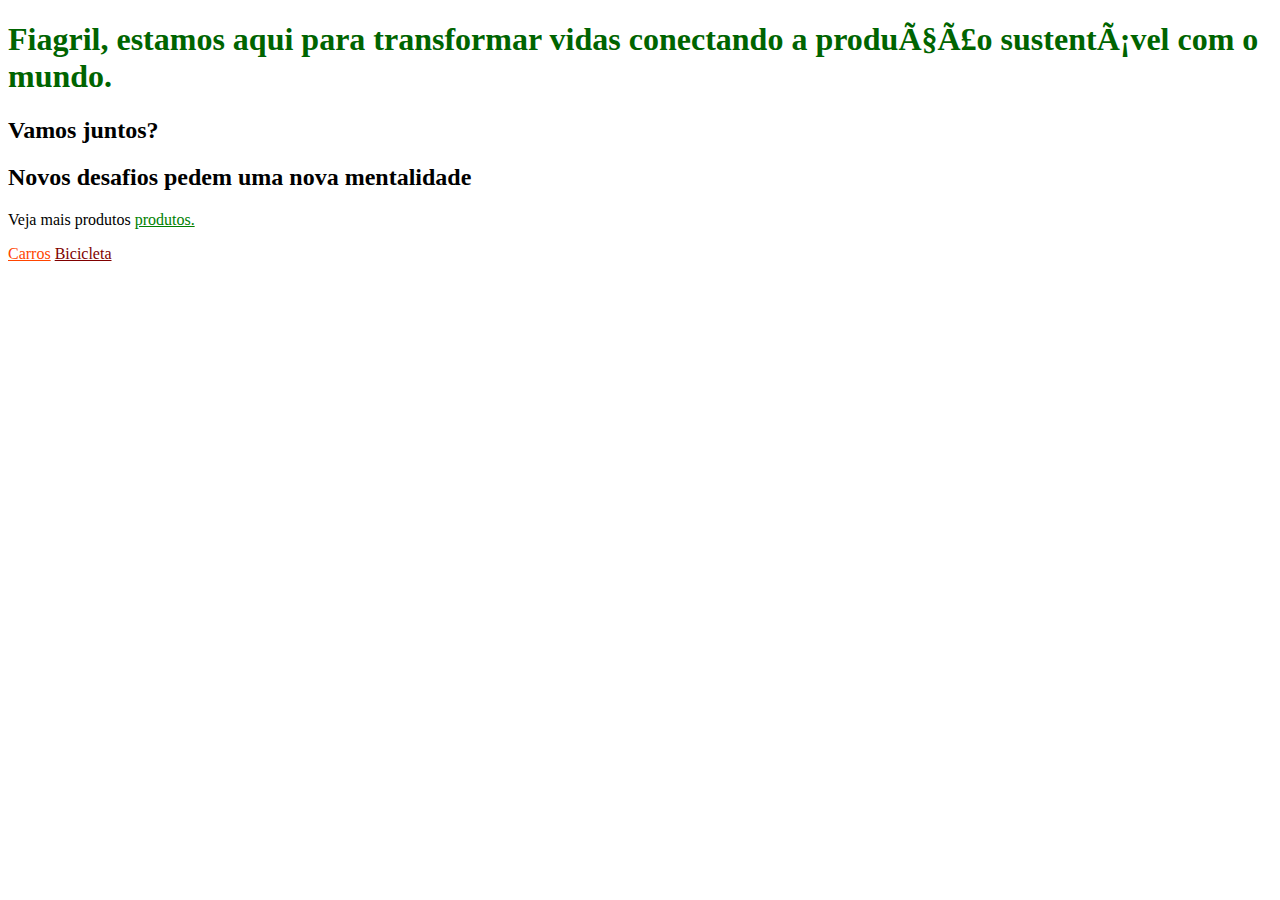
<file: index.html>
<!DOCTYPE html>
<html>

<head>
    <meta charset="UFTF-8">
    <title>Carro e Bicicletas</title>
    <link rel="stylesheet" href="style.css">
</head>

<body>
    <h1 class="codigo">Fiagril, estamos aqui para transformar vidas conectando a produção sustentável com o mundo.</h1>
    <h2>Vamos juntos? </h2>
    <h2>Novos desafios pedem uma nova mentalidade</h2>

    <p>Veja mais produtos <a href="/">produtos.</a> </p>
    <a href=" /produtos/carros.html">Carros</a>
    <a class="quadro" href="/produtos/bicicleta.html">Bicicleta</a>
</body>

</html>
</file>
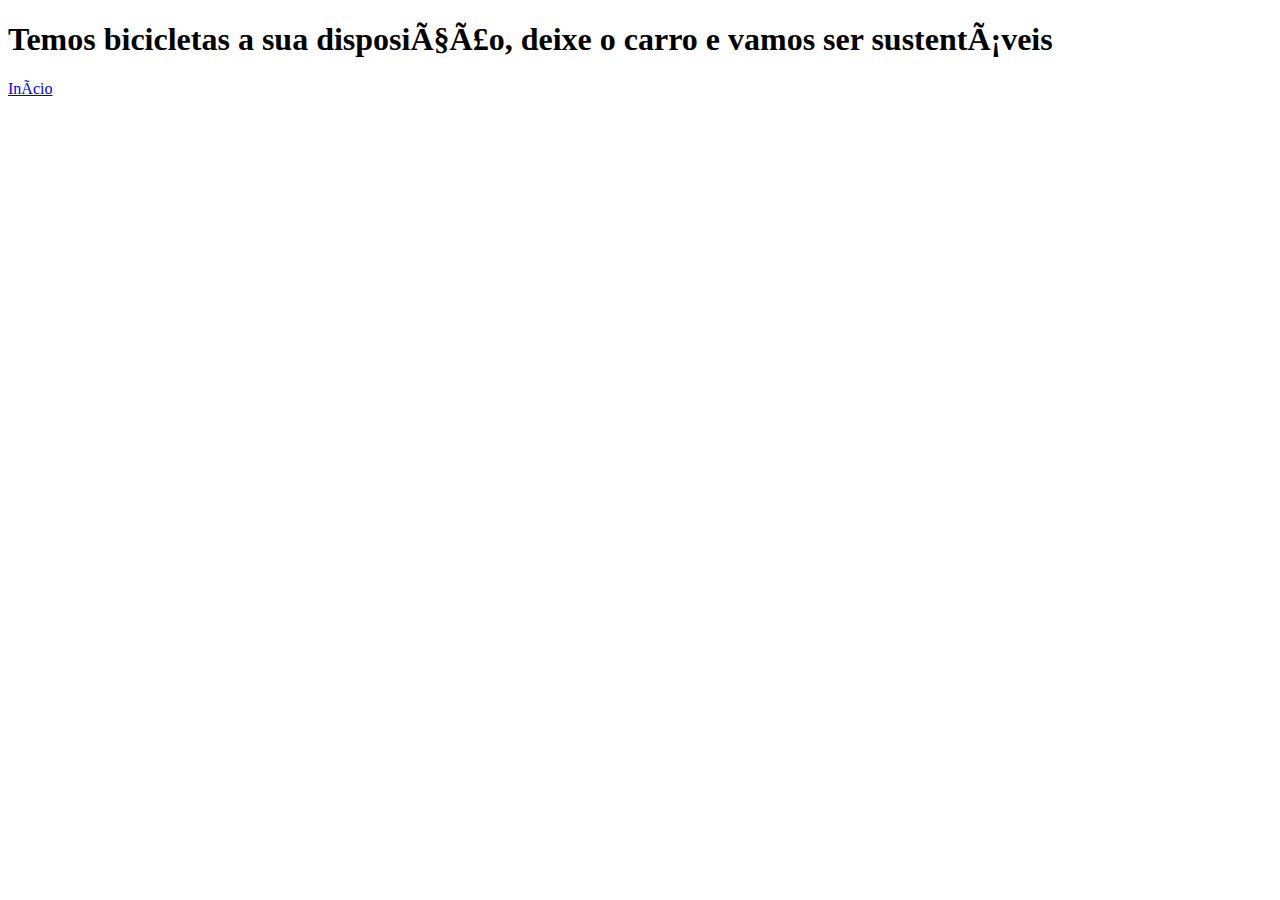
<file: bicicleta.html>
<!DOCTYPE html>
<html>

<head>
  <meta charset="UFTF-8">
  <title>Bicicletas Fiagril</title>
</head>

<body>
  <h1>Temos bicicletas a sua disposição, deixe o carro e vamos ser sustentáveis</h1>
  <a href="/index.html">Início</a>
</body>

</html>
</file>
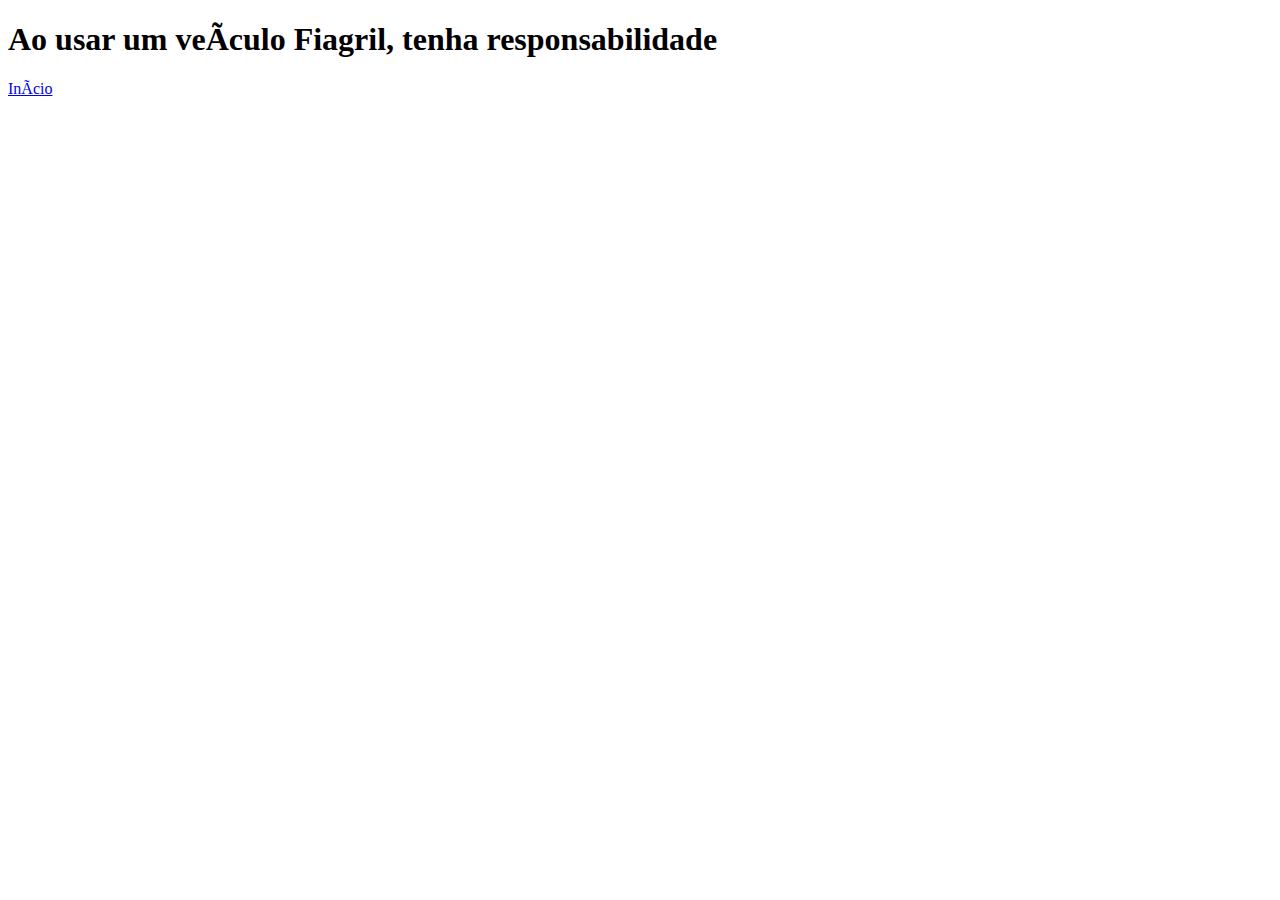
<file: carros.html>
<!DOCTYPE html>
<html>

<head>
  <meta charset="UFTF-8">
  <title>Veiculos Fiagril</title>

</head>

<body>
  <h1>Ao usar um veículo Fiagril, tenha responsabilidade</h1>
  <a href="/index.html">Início</a>

</body>

</html>
</file>
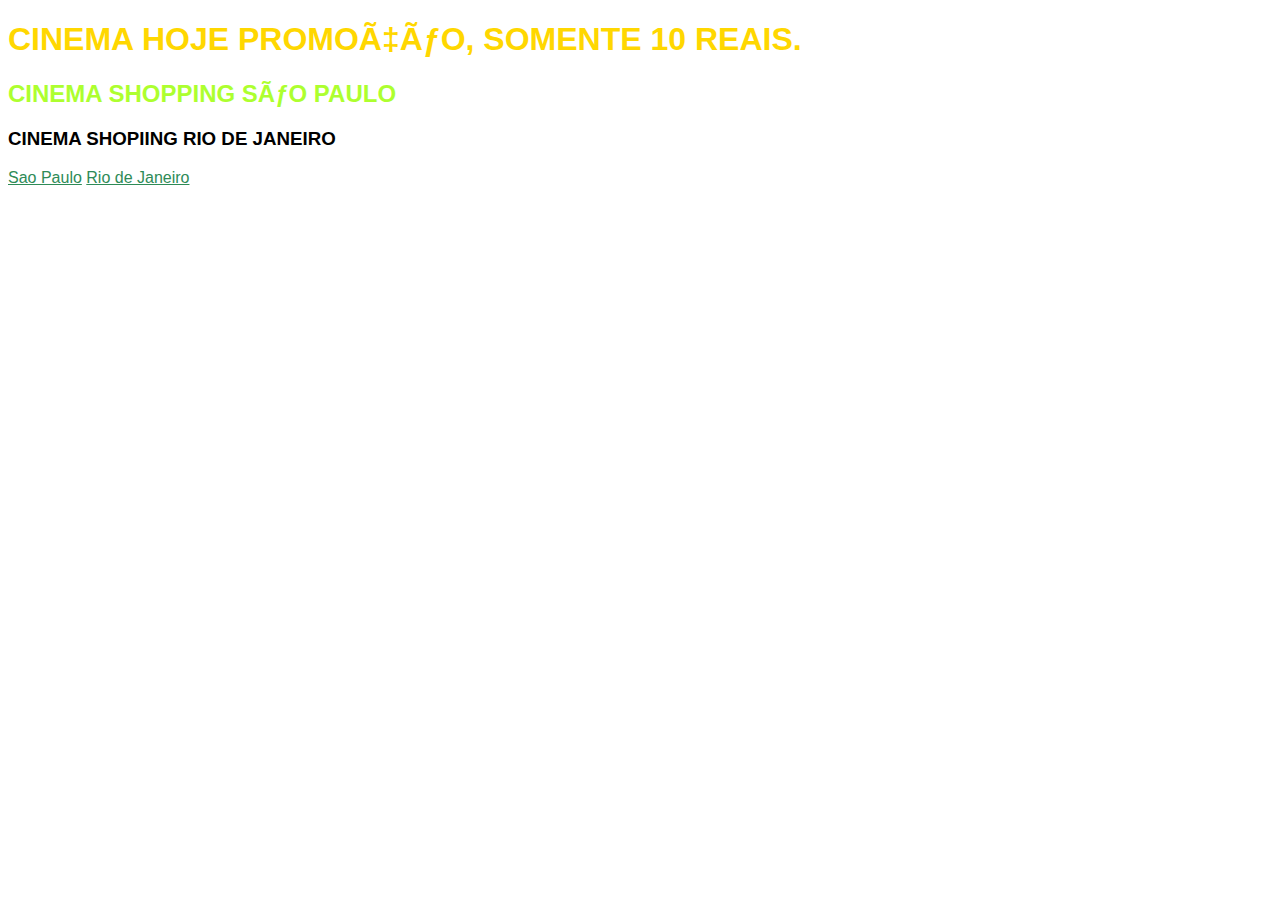
<file: exerci.html>
<!DOCTYPE html>

<html>

<head>
  <meta charset="UFTF-8">
  <title>Cinema</title>
  <link rel="stylesheet" href="style2.css">
</head>

<body>

  <h1 id="tithj">CINEMA HOJE PROMOÇÃO, SOMENTE 10 REAIS.</h1>
  <H2 id="shopsp">CINEMA SHOPPING SÃO PAULO</H2>
  <H3>CINEMA SHOPIING RIO DE JANEIRO</H3>
  <a href="/Exercicios/saopaulo.html">Sao Paulo</a>
  <a href="/Exercicios/riojaneiro.html">Rio de Janeiro</a>

</body>

</html>
</file>
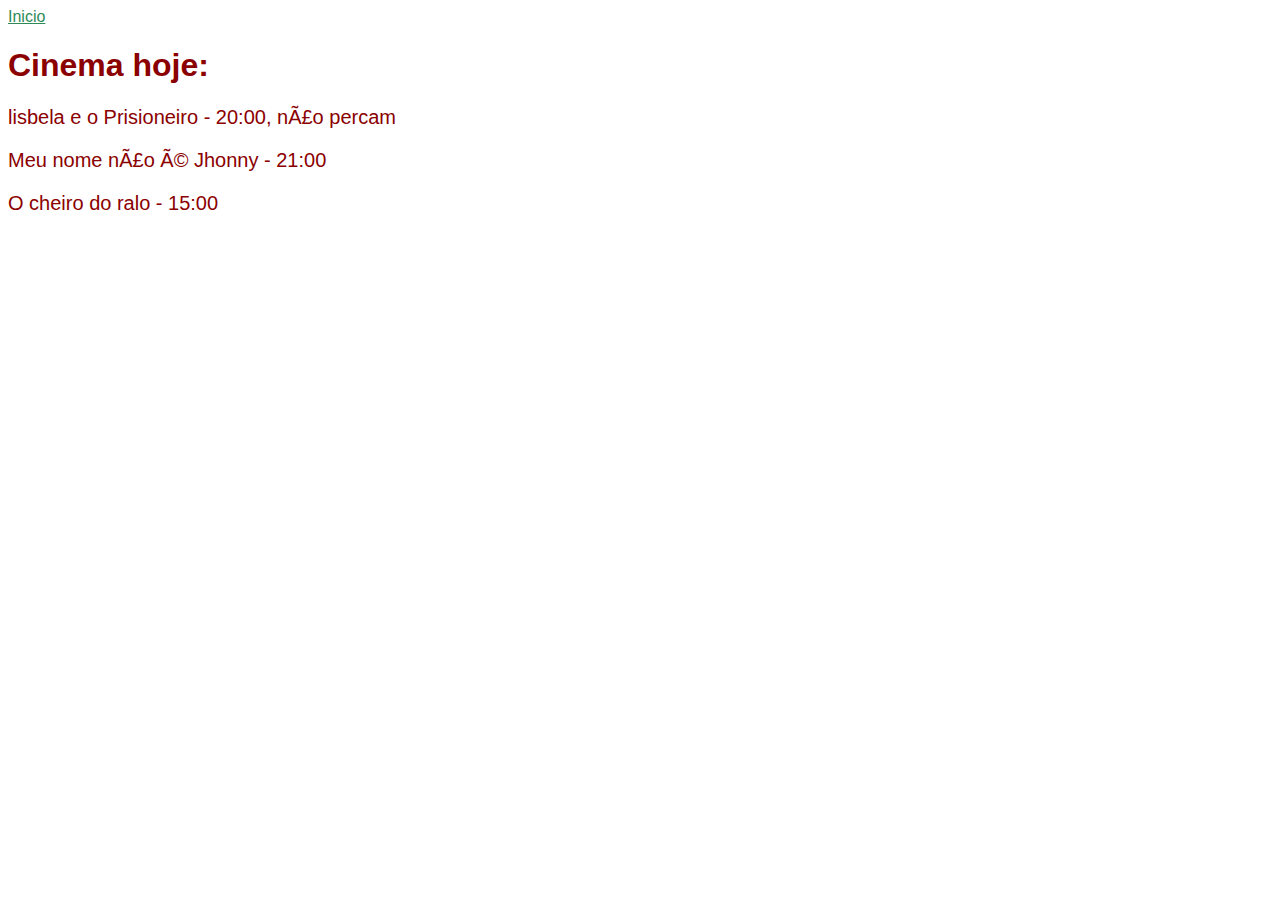
<file: riojaneiro.html>
<!DOCTYPE html>
<html>

<head>
  <meta charset="UFTF-8">
  <title> Cinema Rio de Janeiro</title>
  <link rel="stylesheet" href="../style2.css">

</head>

<body>
  <a href=" /exerci.html">Inicio</a>
  <h1 class="hoje">Cinema hoje:</h1>
  <p class="hoje">lisbela e o Prisioneiro - 20:00, não percam</p>
  <p class="hoje"> Meu nome não é Jhonny - 21:00</p>
  <p class="hoje">O cheiro do ralo - 15:00</p>


</body>

</html>
</file>
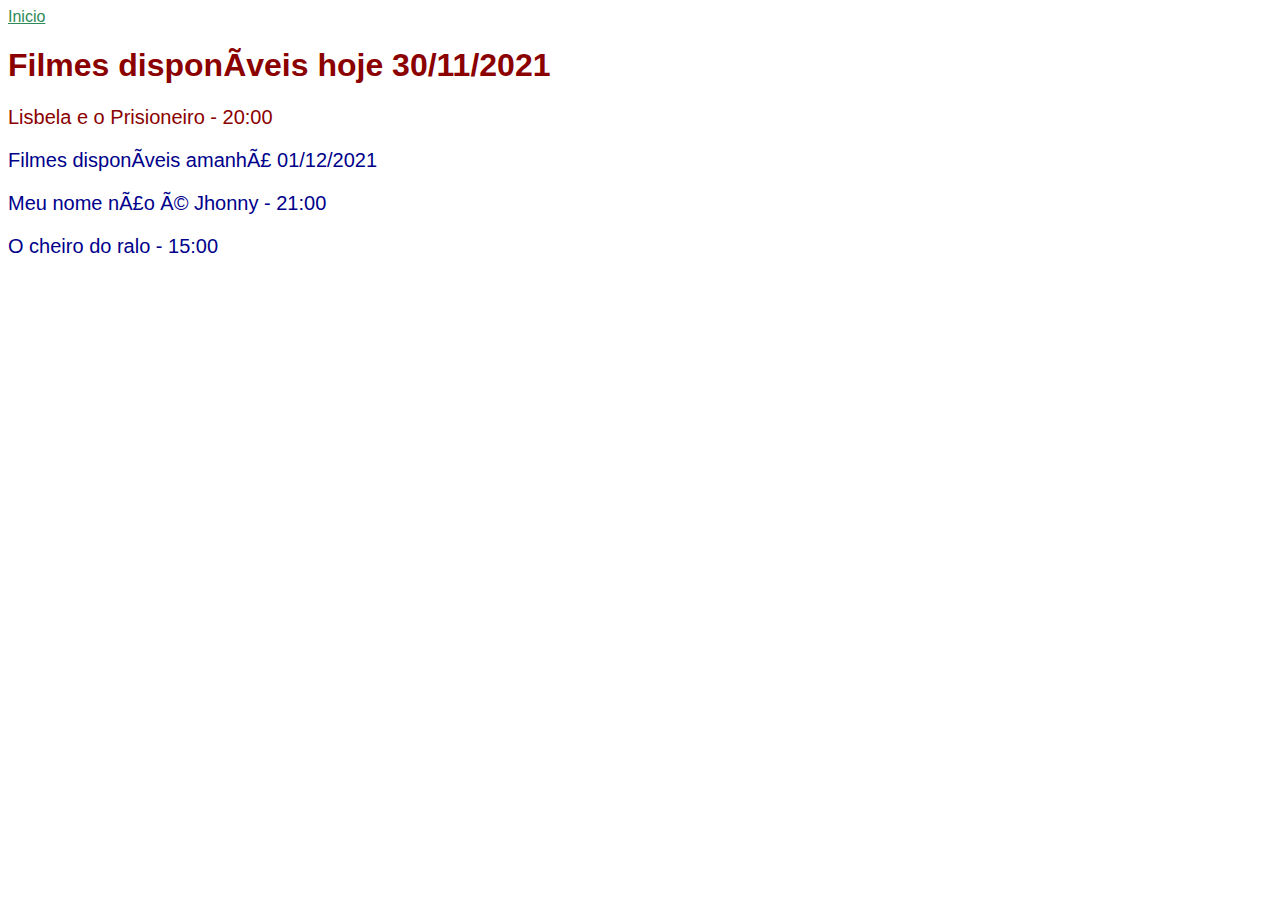
<file: saopaulo.html>
<!DOCTYPE html>
<html>

<head>
  <meta charset="UFTF-8">
  <title>Cinema São Paulo </title>
  <link rel="stylesheet" href="../style2.css">

</head>

<body>
  <a href=" /exerci.html">Inicio</a>
  <h1 class="hoje"> Filmes disponíveis hoje 30/11/2021</h1>
  <p class="hoje"> Lisbela e o Prisioneiro - 20:00</p>
  <p class="amanha">Filmes disponíveis amanhã 01/12/2021 </p>
  <p class="amanha"> Meu nome não é Jhonny - 21:00</p>
  <p class="amanha">O cheiro do ralo - 15:00</p>



</body>

</html>
</file>
<file: style.css>
h1,
a {
  color: orangered;
}
p a {
  color: green;
}
#CORACAO {
  color: blue;
}
.codigo {
  color: darkgreen;
}
.quadro {
  color: maroon;
}
</file>
<file: style2.css>
a {
  color: seagreen;
}
.hoje {
  color: darkred;
}
#tithj {
  color: gold;
}
#shopsp {
  color: greenyellow;
}
.amanha {
  color: darkblue;
}
p {
  font-size: 20px;
}
body {
  font-family: Arial;
}
</file>
